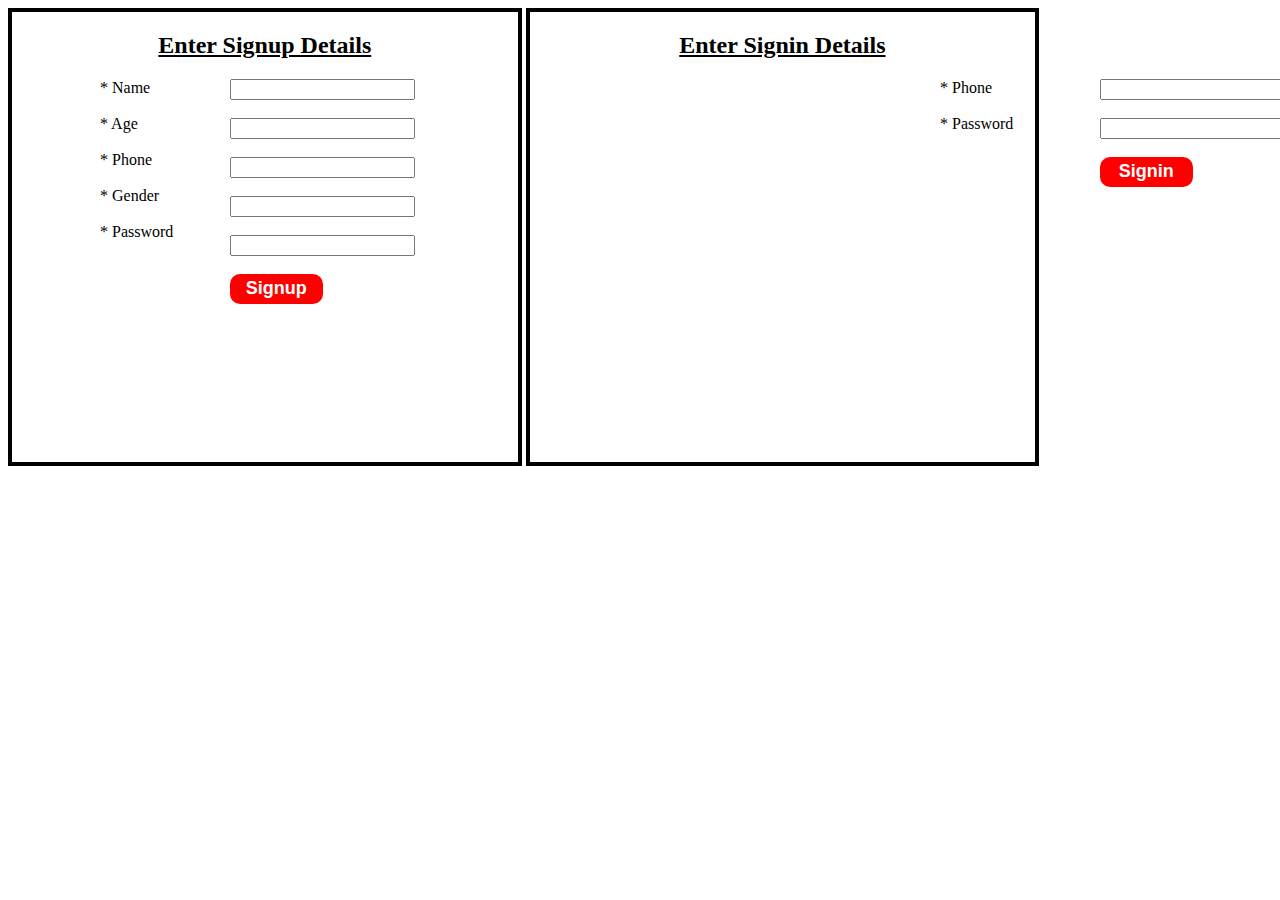
<file: index.html>
<!DOCTYPE html>
<html lang="en">
  <head>
    <meta charset="UTF-8" />
    <meta http-equiv="X-UA-Compatible" content="IE=edge" />
    <meta name="viewport" content="width=device-width, initial-scale=1.0" />
    <title>Ques11</title>
  </head>
  <body>
    <div
      id="signup"
      style="
        border: 4px solid black;
        display: inline-block;
        width: 40%;
        height: 450px;
      "
    >
      <h2 style="text-align: center">
        <u><b>Enter Signup Details</b></u>
      </h2>
      <div style="display: inline-block; position: absolute; left: 100px">
        * Name <br /><br />
        * Age <br /><br />
        * Phone <br /><br />
        * Gender <br /><br />
        * Password<br /><br />
      </div>
      <div style="display: inline-block; position: absolute; left: 230px">
        <form action="submit.php" method="post">
          <input type="text" value="" name="NAME" /><br /><br />
          <input type="int" value="" name="AGE" /><br /><br />
          <input type="text" value="" name="PHONE" /><br /><br />
          <input type="text" value="" name="GENDER" /><br /><br />
          <input type="password" value="" name="PASSWORD" /><br /><br />

          <input
            type="submit"
            value="Signup"
            style="
              background-color: red;
              border: 0px;
              width: 50%;
              height: 30px;
              border-radius: 10px;
              color: white;
              font-size: large;
              font-weight: bold;
            "
          />
        </form>
      </div>
    </div>
    <div
      id="signin"
      style="
        border: 4px solid black;
        display: inline-block;
        width: 40%;
        height: 450px;
      "
    >
      <h2 style="text-align: center">
        <u><b>Enter Signin Details</b></u>
      </h2>
      <div style="display: inline-block; position: absolute; left: 940px">
        * Phone <br /><br />
        * Password<br /><br />
      </div>
      <div style="display: inline-block; position: absolute; left: 1100px">
        <form action="verify.php" method="post">
          <input type="text" value="" name="PHONE" /><br /><br />
          <input type="password" value="" name="PASSWORD" /><br /><br />

          <input
            type="submit"
            value="Signin"
            style="
              background-color: red;
              border: 0px;
              width: 50%;
              height: 30px;
              border-radius: 10px;
              color: white;
              font-size: large;
              font-weight: bold;
            "
          />
        </form>
      </div>
    </div>
  </body>
</html>
</file>
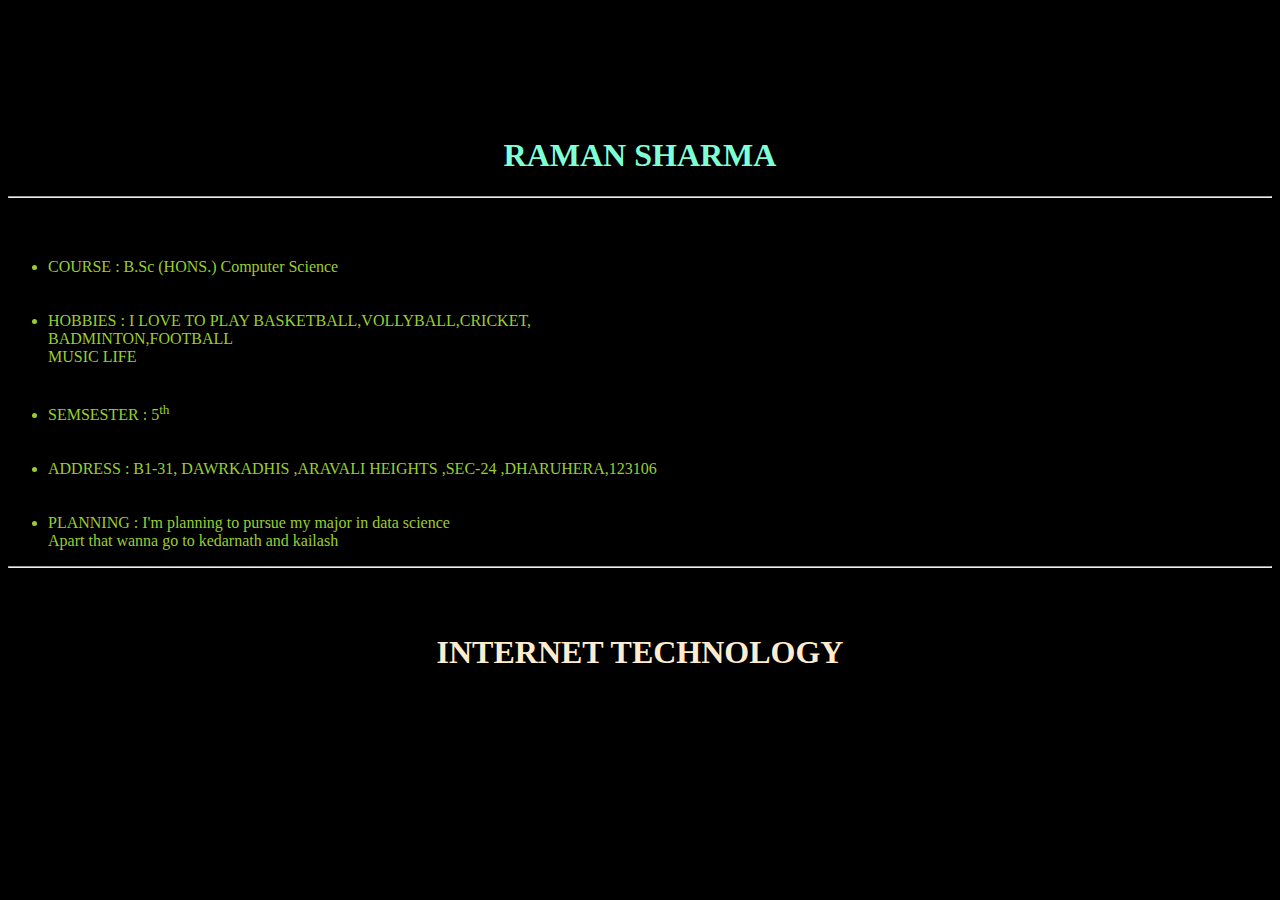
<file: practical 3.html>
<html lang="en">
  <head>
    <meta charset="UTF-8" />
    <meta http-equiv="X-UA-Compatible" content="IE=edge" />
    <meta name="viewport" content="width=device-width, initial-scale=1.0" />
    <title>Document</title>
  </head>
  <style>
    body {
      background-repeat: no-repeat;
      background-size: cover;
    }
    .top {
      text-align: center;
      color: aquamarine;
    }

    .middle {
      text-align: left;
      color: yellowgreen;
    }

    .bottom {
      text-align: center;
      color: blanchedalmond;
    }
  </style>

  <body
    style="background-color: black"
    background="https://www.hdnicewallpapers.com/Walls/Big/River/River_HD_Images.jpg"
  >
    <br /><br /><br /><br /><br /><br />
    <div class="top">
      <h1>RAMAN SHARMA</h1>
    </div>
    <hr />
    <br /><br />
    <div class="middle">
      <ul>
        <li>COURSE : B.Sc (HONS.) Computer Science</li>
        <br /><br />
        <li>
          HOBBIES : I LOVE TO PLAY BASKETBALL,VOLLYBALL,CRICKET,<br />
          BADMINTON,FOOTBALL <br />
          MUSIC LIFE
        </li>
        <br /><br />
        <li>SEMSESTER : 5<sup>th</sup></li>
        <br /><br />
        <li>
          ADDRESS : B1-31, DAWRKADHIS ,ARAVALI HEIGHTS ,SEC-24 ,DHARUHERA,123106
        </li>
        <br /><br />
        <li>
          PLANNING : I'm planning to pursue my major in data science <br />
          Apart that wanna go to kedarnath and kailash
        </li>
      </ul>
    </div>
    <hr />
    <br /><br />
    <div class="bottom">
      <h1>INTERNET TECHNOLOGY</h1>
    </div>
  </body>
</html>
</file>
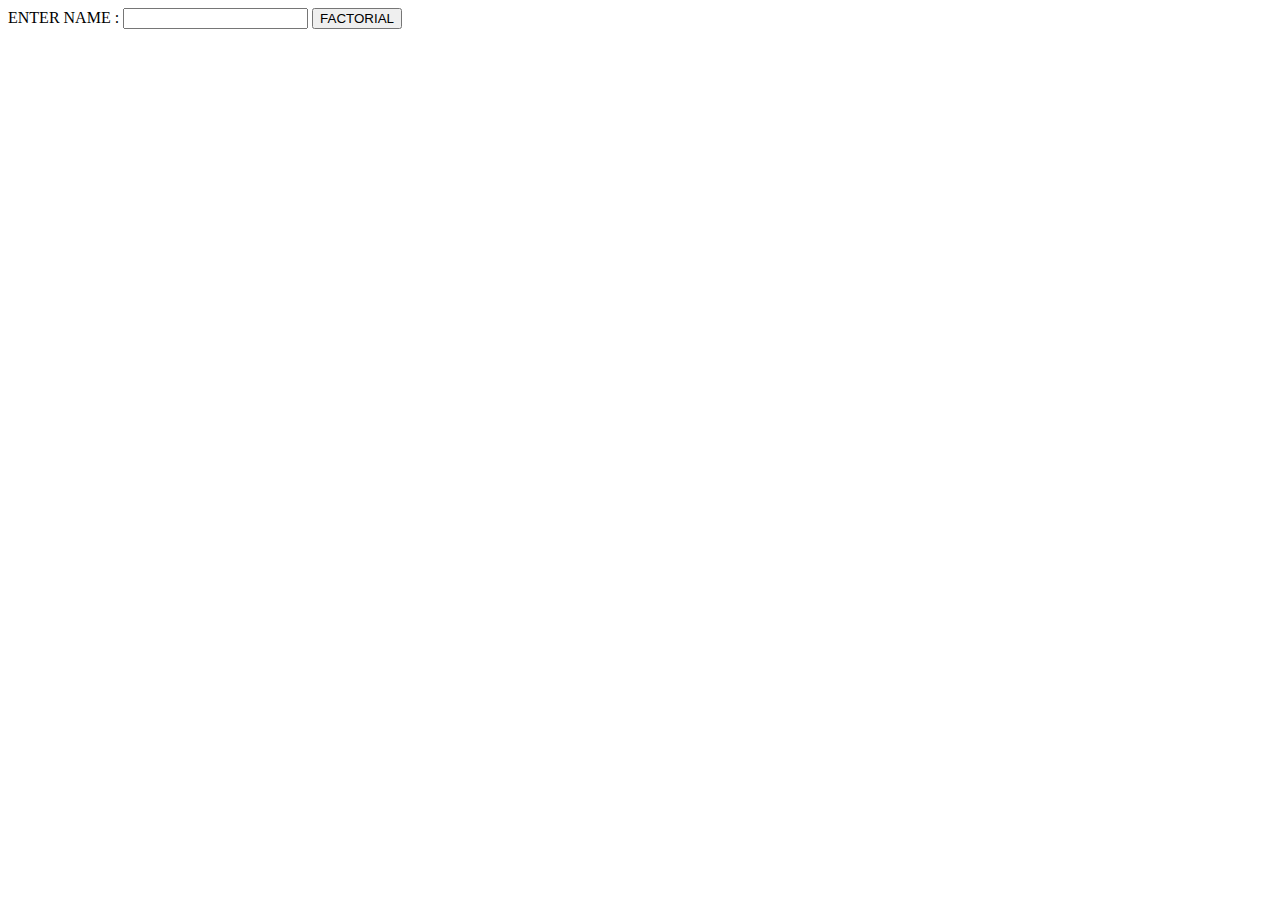
<file: practical.html>
<!DOCTYPE html>
<html lang="en">
  <head>
    <meta charset="UTF-8" />
    <meta http-equiv="X-UA-Compatible" content="IE=edge" />
    <meta name="viewport" content="width=device-width, initial-scale=1.0" />
    <title>Document</title>
    <script defer="true" language="javascript" type="text/javascript">
      function factorial(n) {
        if (n == 1) {
          alert(1);
        } else {
          var2 = 1;
          for (i = 1; i <= n; i++) {
            var2 = var2 * i;
          }
          alert(var2);
        }
      }
    </script>
  </head>
  <body>
    <!-- <script language="javascript" type="text/javascript">
      var1 = 10;
      var2 = 1;
      for (i = 1; i <= 10; i++) {
        var2 = var2 * i;
      }
      document.write(var2);
    </script> -->
    <form>
      <label for="n">ENTER NAME : </label>
      <input type="number" name="n" id="n" />
      <button onclick="factorial(document.getElementById('n').value)">
        FACTORIAL
      </button>
    </form>
  </body>
</html>
</file>
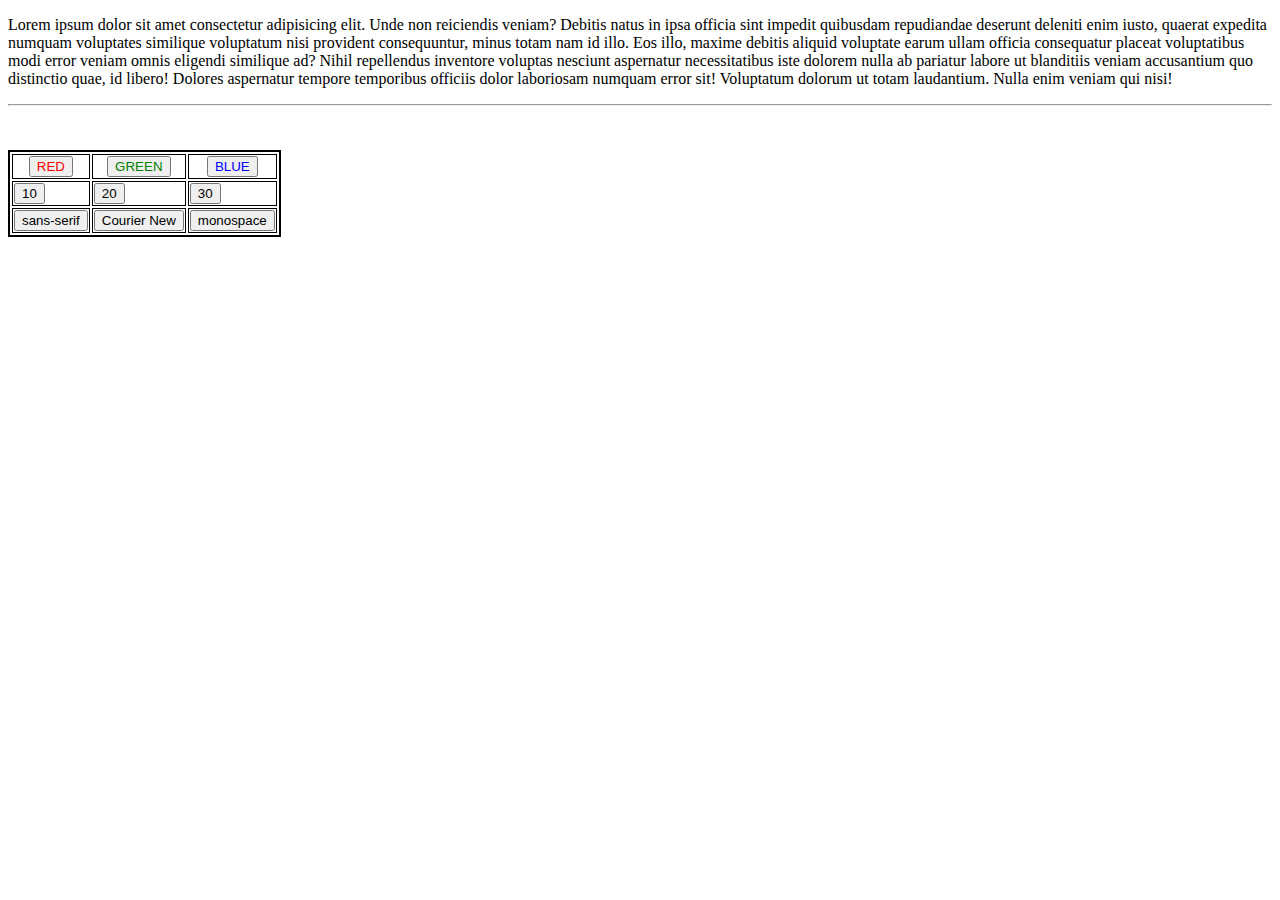
<file: practical5.html>
<!DOCTYPE html>
<html lang="en">
  <head>
    <meta charset="UTF-8" />
    <meta http-equiv="X-UA-Compatible" content="IE=edge" />
    <meta name="viewport" content="width=device-width, initial-scale=1.0" />
    <title>Document</title>
  </head>
  <style>
    table {
      border: 2px solid black;
    }

    th {
      border: 1px solid black;
      align-items: center;
    }
    td {
      border: 1px solid black;
      align-items: center;
    }
  </style>
  <body>
    <p id="para">
      Lorem ipsum dolor sit amet consectetur adipisicing elit. Unde non
      reiciendis veniam? Debitis natus in ipsa officia sint impedit quibusdam
      repudiandae deserunt deleniti enim iusto, quaerat expedita numquam
      voluptates similique voluptatum nisi provident consequuntur, minus totam
      nam id illo. Eos illo, maxime debitis aliquid voluptate earum ullam
      officia consequatur placeat voluptatibus modi error veniam omnis eligendi
      similique ad? Nihil repellendus inventore voluptas nesciunt aspernatur
      necessitatibus iste dolorem nulla ab pariatur labore ut blanditiis veniam
      accusantium quo distinctio quae, id libero! Dolores aspernatur tempore
      temporibus officiis dolor laboriosam numquam error sit! Voluptatum dolorum
      ut totam laudantium. Nulla enim veniam qui nisi!
    </p>

    <hr />
    <br /><br />

    <table>
      <tr>
        <th>
          <button class="color" value="RED" style="color: red">RED</button>
        </th>
        <th>
          <button class="color" value="green" style="color: green">
            GREEN
          </button>
        </th>
        <th>
          <button class="color" value="BLUE" style="color: blue">BLUE</button>
        </th>
      </tr>
      <tr>
        <td>
          <button class="size" value="10">10</button>
        </td>
        <td><button class="size" value="20">20</button></td>
        <td><button class="size" value="30">30</button></td>
      </tr>

      <tr>
        <td><button class="font" value="sans-serif">sans-serif</button></td>
        <td><button class="font" value="Courier New">Courier New</button></td>
        <td>
          <button class="font" value="monospace">monospace</button>
        </td>
      </tr>
    </table>
  </body>
  <script>
    const para = document.getElementById("para");

    const colorbutton = document.getElementsByClassName("color");
    const sizebutton = document.getElementsByClassName("size");
    const fontbutton = document.getElementsByClassName("font");

    for (let i = 0; i < colorbutton.length; i++) {
      colorbutton[i].addEventListener("click", (e) => {
        para.style = "";
        para.style.color = e.target.value;
      });
    }

    for (let i = 0; i < sizebutton.length; i++) {
      sizebutton[i].addEventListener("click", (e) => {
        para.style = "";
        para.style.fontSize = `${e.target.value}px`;
      });
    }

    for (let i = 0; i < fontbutton.length; i++) {
      fontbutton[i].addEventListener("click", (e) => {
        para.style = "";
        para.style.fontFamily = e.target.value;
      });
    }
  </script>
</html>
</file>
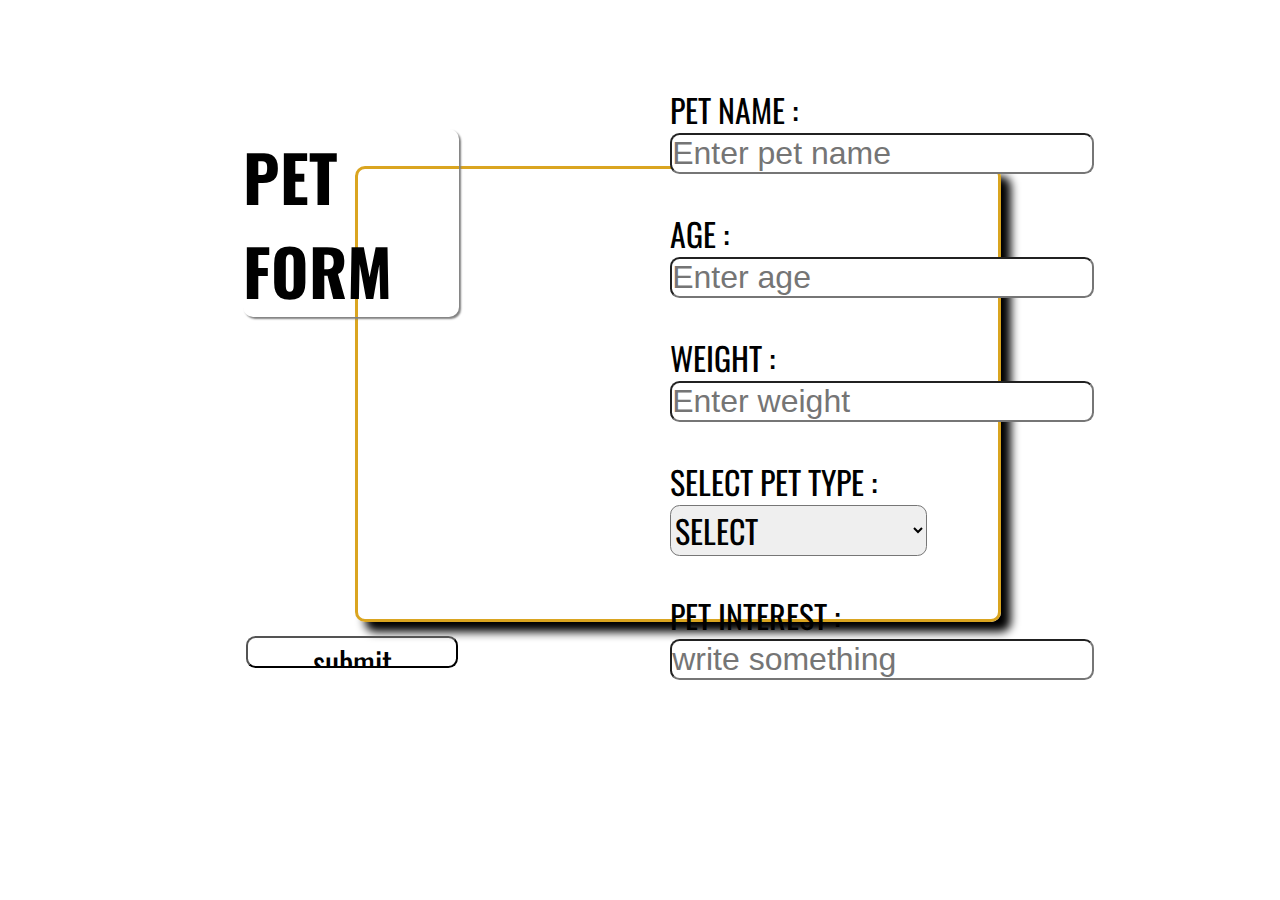
<file: practical6.html>
<!DOCTYPE html>
<html lang="en">
  <head>
    <meta charset="UTF-8" />
    <meta http-equiv="X-UA-Compatible" content="IE=edge" />
    <meta name="viewport" content="width=device-width, initial-scale=1.0" />
    <link rel="stylesheet" href="prac6.css" />
    <title>pet id</title>
    <script src="https://ajax.googleapis.com/ajax/libs/jquery/3.6.0/jquery.min.js"></script>
    <script src="practical6.js"></script>
  </head>
  <body
    background="https://images.pexels.com/photos/2194261/pexels-photo-2194261.jpeg?auto=compress&cs=tinysrgb&w=1600"
  >
    <div>
      <div id="parent">
        <h1 id="header">PET FORM</h1>
        <form action="">
          <label for="pet-name">PET NAME : </label>
          <input
            type="text"
            name="pet-name"
            placeholder="Enter pet name"
            id="pet_name"
          />
          <br /><br />
          <label for="age">AGE : </label>
          <input type="number" name="age" placeholder="Enter age" id="age" />

          <br /><br />
          <label for="weight">WEIGHT : </label>
          <input
            type="number"
            name="weight"
            placeholder="Enter weight"
            id="weight"
          />

          <br /><br />

          <label for="pet-type">SELECT PET TYPE : </label>
          <select name="pet-type" id="selector">
            <option value="NULL">SELECT</option>
            <option value="GERMAN-SHEAPERD">GERMAN-SHEAPERD</option>
            <option value="GOLDEN-RETRIEVER">GOLDEN-RETRIEVER</option>
            <option value="HUSKY">HUSKY</option>
            <option value="BULLDOG">BULLDOG</option>
          </select>

          <br /><br />

          <label for="interest">PET INTEREST : </label>
          <input
            type="text"
            name="interest"
            placeholder="write something"
            id="interest"
          />
          <br /><br />
          <input type="submit" value="submit" id="submit" />
        </form>
      </div>
    </div>
  </body>
</html>
</file>
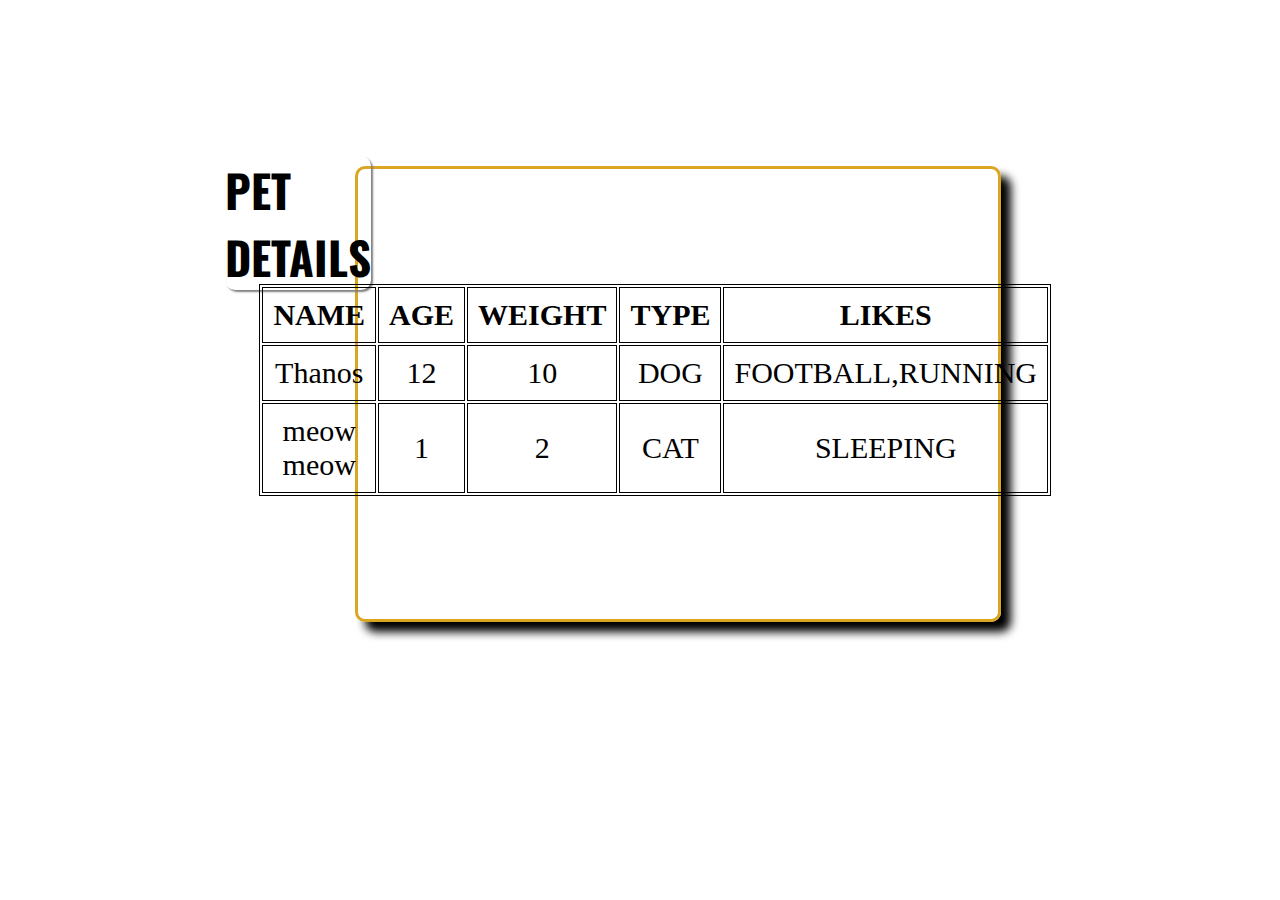
<file: practical7.html>
<!DOCTYPE html>
<html lang="en">
  <head>
    <meta charset="UTF-8" />
    <meta http-equiv="X-UA-Compatible" content="IE=edge" />
    <meta name="viewport" content="width=device-width, initial-scale=1.0" />
    <link rel="stylesheet" href="practical7.css" />
    <title>pet data</title>
     <script src=
"https://code.jquery.com/jquery-3.5.1.js">
    </script>
  </head>
  <style>
    body {
      background-repeat: no-repeat;
      background-size: cover;
    }
  </style>
  <body
    background="https://images.pexels.com/photos/2194261/pexels-photo-2194261.jpeg?auto=compress&cs=tinysrgb&w=1600"
  >
   <div>
    <div id="pet_details">
        <h1 id="header">PET DETAILS</h1>
        <table id='table'>
           
            <tr>
                <th>NAME</th>
                <th>AGE</th>
                <th>WEIGHT</th>
                <th>TYPE</th>
                <th>LIKES</th>
            </tr>
  
            <script>
                $(document).ready(function () {
  
                    $.getJSON("pet.json", 
                            function (data) {
                        var Pet = '';
                        $.each(data, function (key, value) {
                            Pet += '<tr>';
                            Pet += '<td>' + 
                                value.Petname + '</td>';
  
                            Pet += '<td>' + 
                                value.Petage + '</td>';
  
                            Pet += '<td>' + 
                                value.Petweight + '</td>';
  
                            Pet += '<td>' + 
                                value.Pettype + '</td>';
                               
                            Pet += '<td>' + 
                                value.Petlike + '</td>';
  
                            Pet += '</tr>';
                        });
                        $('#table').append(Pet);
                    });
                });
            </script>
    </div>
   </div>

  </body>
</html>
</file>
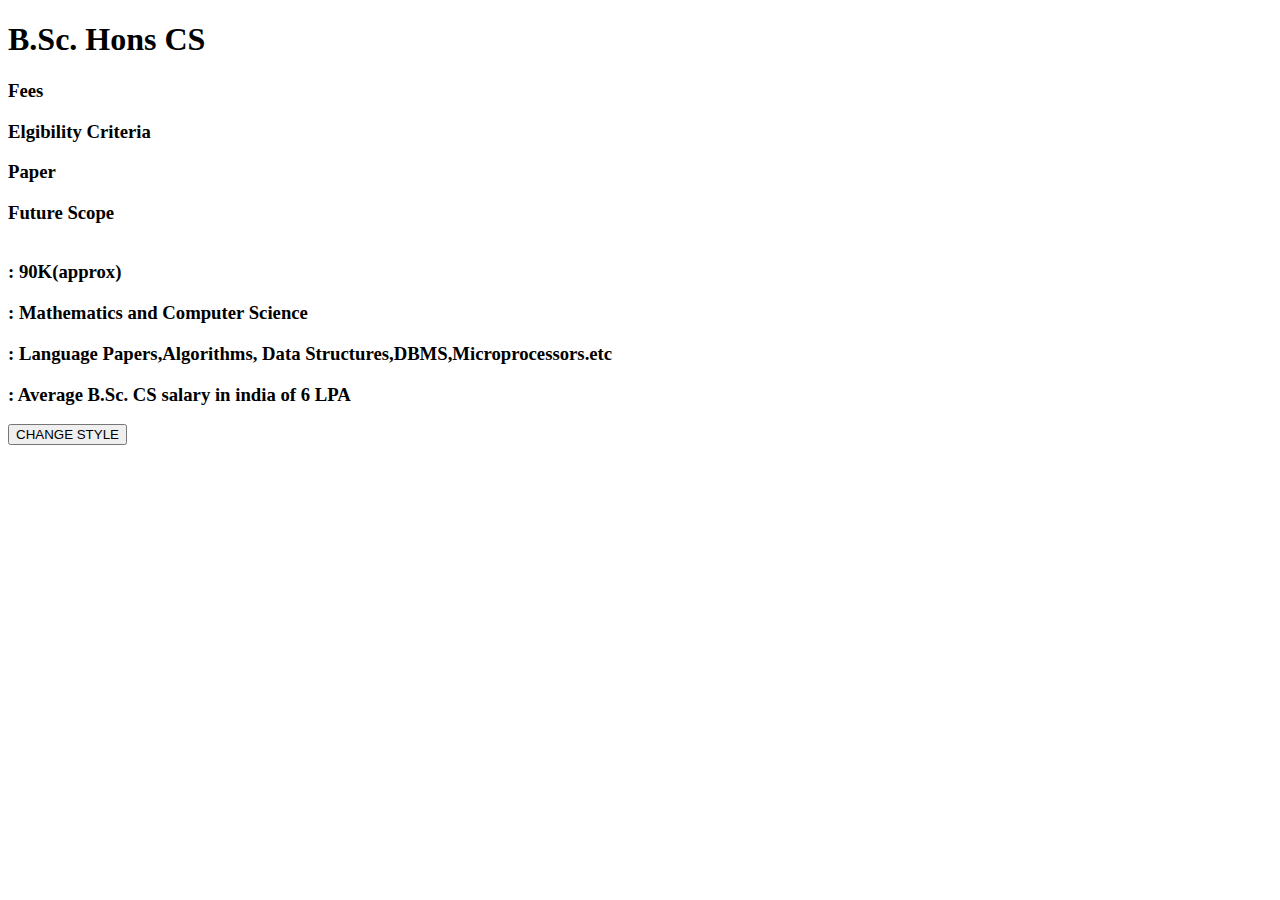
<file: Ques8.html>
<!DOCTYPE html>
<html lang="en">
  <head>
    <meta charset="UTF-8" />
    <meta http-equiv="X-UA-Compatible" content="IE=edge" />
    <meta name="viewport" content="width=device-width, initial-scale=1.0" />
    <title>Ques8</title>
    <!-- <script>
        function change()
        { 
            alert("Entered");
            $("#first").css("color: red;");
        }
    </script> -->
    <script src="https://ajax.googleapis.com/ajax/libs/jquery/3.5.1/jquery.min.js"></script>
    <script>
      $(document).ready(function () {
        $("button").click(function () {
          $("button").css({
            "background-color": "grey",
            border: "0px",
            "border-radius": "10px",
            height: "30px",
            width: "10%",
            "font-weight": "bolder",
            color: "white",
            "margin-left": "100px",
          });
          $("h1").css({ color: "blue" });
          $("#first").css({
            "margin-left": "250px",
            color: "red",
            display: "inline-block",
          });
          $("body").css({
            border: "5px solid black",
            "border-radius": "15px",
            margin: "30px 100px",
          });
        });
      });
    </script>
  </head>
  <style>
    body {
      background-repeat: no-repeat;
      background-size: cover;
    }
    body.background {
      opacity: 0.2;
    }
  </style>
  <body
    background="https://th.bing.com/th/id/OIP.wPQlFrGDH0NhCR9AmaUEkAHaDt?w=328&h=175&c=7&r=0&o=5&dpr=1.5&pid=1.7"
  >
    <div id="first">
      <h1>B.Sc. Hons CS</h1>
      <h3>Fees</h3>
      <h3>Elgibility Criteria</h3>
      <h3>Paper</h3>
      <h3>Future Scope</h3>
    </div>
    <div id="second" style="display: inline-block">
      <h3>: 90K(approx)</h3>
      <h3>: Mathematics and Computer Science</h3>
      <h3>
        : Language Papers,Algorithms, Data Structures,DBMS,Microprocessors.etc
      </h3>
      <h3>: Average B.Sc. CS salary in india of 6 LPA</h3>
    </div>
    <br />
    <button onclick="change()">CHANGE STYLE</button>
    <br /><br /><br />
  </body>
</html>
</file>
<file: prac6.css>
@import url('https://fonts.googleapis.com/css2?family=Oswald:wght@300&family=Poppins:wght@200&display=swap');
*{
    margin: 0;
    padding: 0;
}


body{
    position: relative;
    background-repeat: no-repeat;
    background-size: cover;
}

div{
    margin: auto;
    justify-content: center;
    margin-top: 13%;
    margin-left: 15%;
}


#parent{
    display: flex;
    justify-content: center;
    align-items: center;
    border: 3px solid goldenrod;
    border-radius: 10px;
    width: 50vw;
    height: 50vh;
    box-shadow: 10px 10px 10px black;
}

form{
    position: relative;
    top: 5%;
    left:15%;
}

input{
    font-size: 2em;
    display: block;
    border-radius: 0.3em;
    align-content: center;
}
label{
    font-size: 2em;
    font-family: 'Oswald', sans-serif;
    
}

#header{
    position: relative;
    bottom: 38%;
    right: 18%;
    font-size: 64px;
    font-family: 'Oswald', sans-serif;
    border-radius: 10px;
    box-shadow: 2px 2px 2px grey;
    text-transform: capitalize;
    
}

select{
    font-size: 2em;
    display: block;
    border-radius: 0.3em;
    font-family: 'Oswald', sans-serif;
}

#submit{
    position :relative;
    top:-2.5em;
    right: 100%;
    width: 50%;
    height: 3.5vh;
    font-family: 'Oswald', sans-serif;
    font-size: 2em;
    border-radius: 0.3em;
    background-color: transparent;
    vertical-align:middle ;
}


@media screen and (max-width:1100px) {
body{
    margin: auto;
    display: flex;
    background-size: cover;
    height: 100vh;
    }

div {
    margin: auto;
    justify-content: center;
    margin-top: 13%;
    margin-left: 15%;
}
#parent {
    display: flex;
    justify-content: center;
    align-items: center;
    border: 3px solid goldenrod;
    border-radius: 10px;
    width: 60vw;
    height: 70vh;
    box-shadow: 10px 10px 10px black;
    overflow: hidden;
}
form {
    position: relative;
    top: 3%;
    left: 5%;
}
input {
    font-size: 2em;
    display: block;
    border-radius: 0.3em;
    align-content: center;
}
label {
    font-size: 2em;
    font-family: 'Oswald', sans-serif;
}
#header {
    position: relative;
    bottom: 38%;
    right: 5%;
    font-size: 50px;
    font-family: 'Oswald', sans-serif;
    border-radius: 10px;
    box-shadow: 2px 2px 2px grey;
    text-transform: capitalize;
}
select {
    font-size: 2em;
    display: block;
    border-radius: 0.3em;
    font-family: 'Oswald', sans-serif;
}
    
#submit {
    position: relative;
    top: 1em;
    right: 50%;
    width: 50%;
    height: 3.5vh;
    font-family: 'Oswald', sans-serif;
    font-size: 2em;
    border-radius: 0.3em;
    background-color: transparent;
    vertical-align: middle;
}
    
}
</file>
<file: practical7.css>
@import url('https://fonts.googleapis.com/css2?family=Oswald:wght@300&family=Poppins:wght@200&display=swap');

* {
    margin: 0;
    padding: 0;
}


body {
    position: relative;
    background-repeat: no-repeat;
    background-size: cover;
}

div {
    margin: auto;
    justify-content: center;
    margin-top: 13%;
    margin-left: 15%;
}


#pet_details{
    display: flex;
    justify-content: center;
    align-items: center;
    border: 3px solid goldenrod;
    border-radius: 10px;
    width: 50vw;
    height: 50vh;
    box-shadow: 10px 10px 10px black;
}

#header {
    position: relative;
    bottom: 38%;
    right: -2.4%;
    font-size: 45px;
    font-family: 'Oswald', sans-serif;
    border-radius: 10px;
    box-shadow: 2px 2px 2px grey;
    text-transform: capitalize;

}


table {
    position: relative;
    bottom: 1%;
    right: 15%;
    font-size: 30px;
    border: 1px solid black;
 }


 td {
     border: 1px solid black;
 }

 th,
 td {
     font-weight: bold;
     border: 1px solid black;
     padding: 10px;
     text-align: center;
 }

 td {
     font-weight: lighter;
 }
</file>
